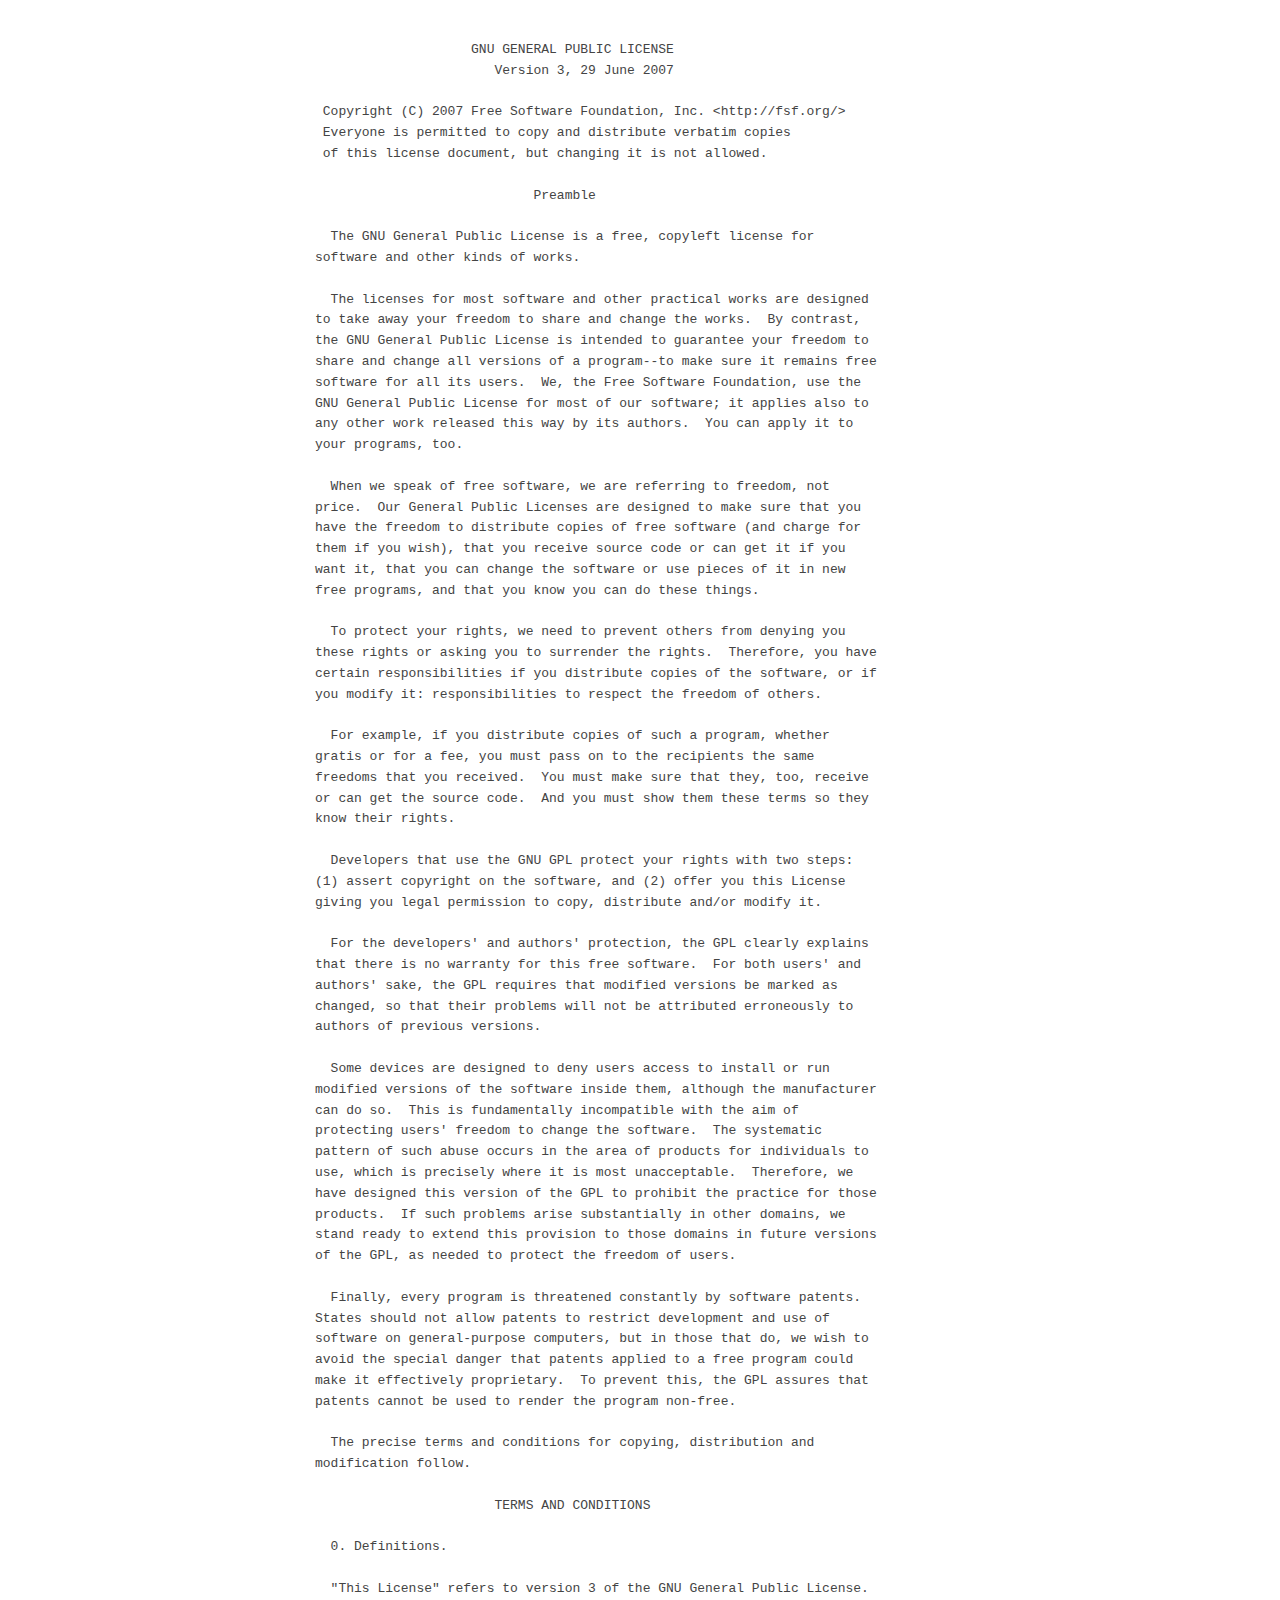
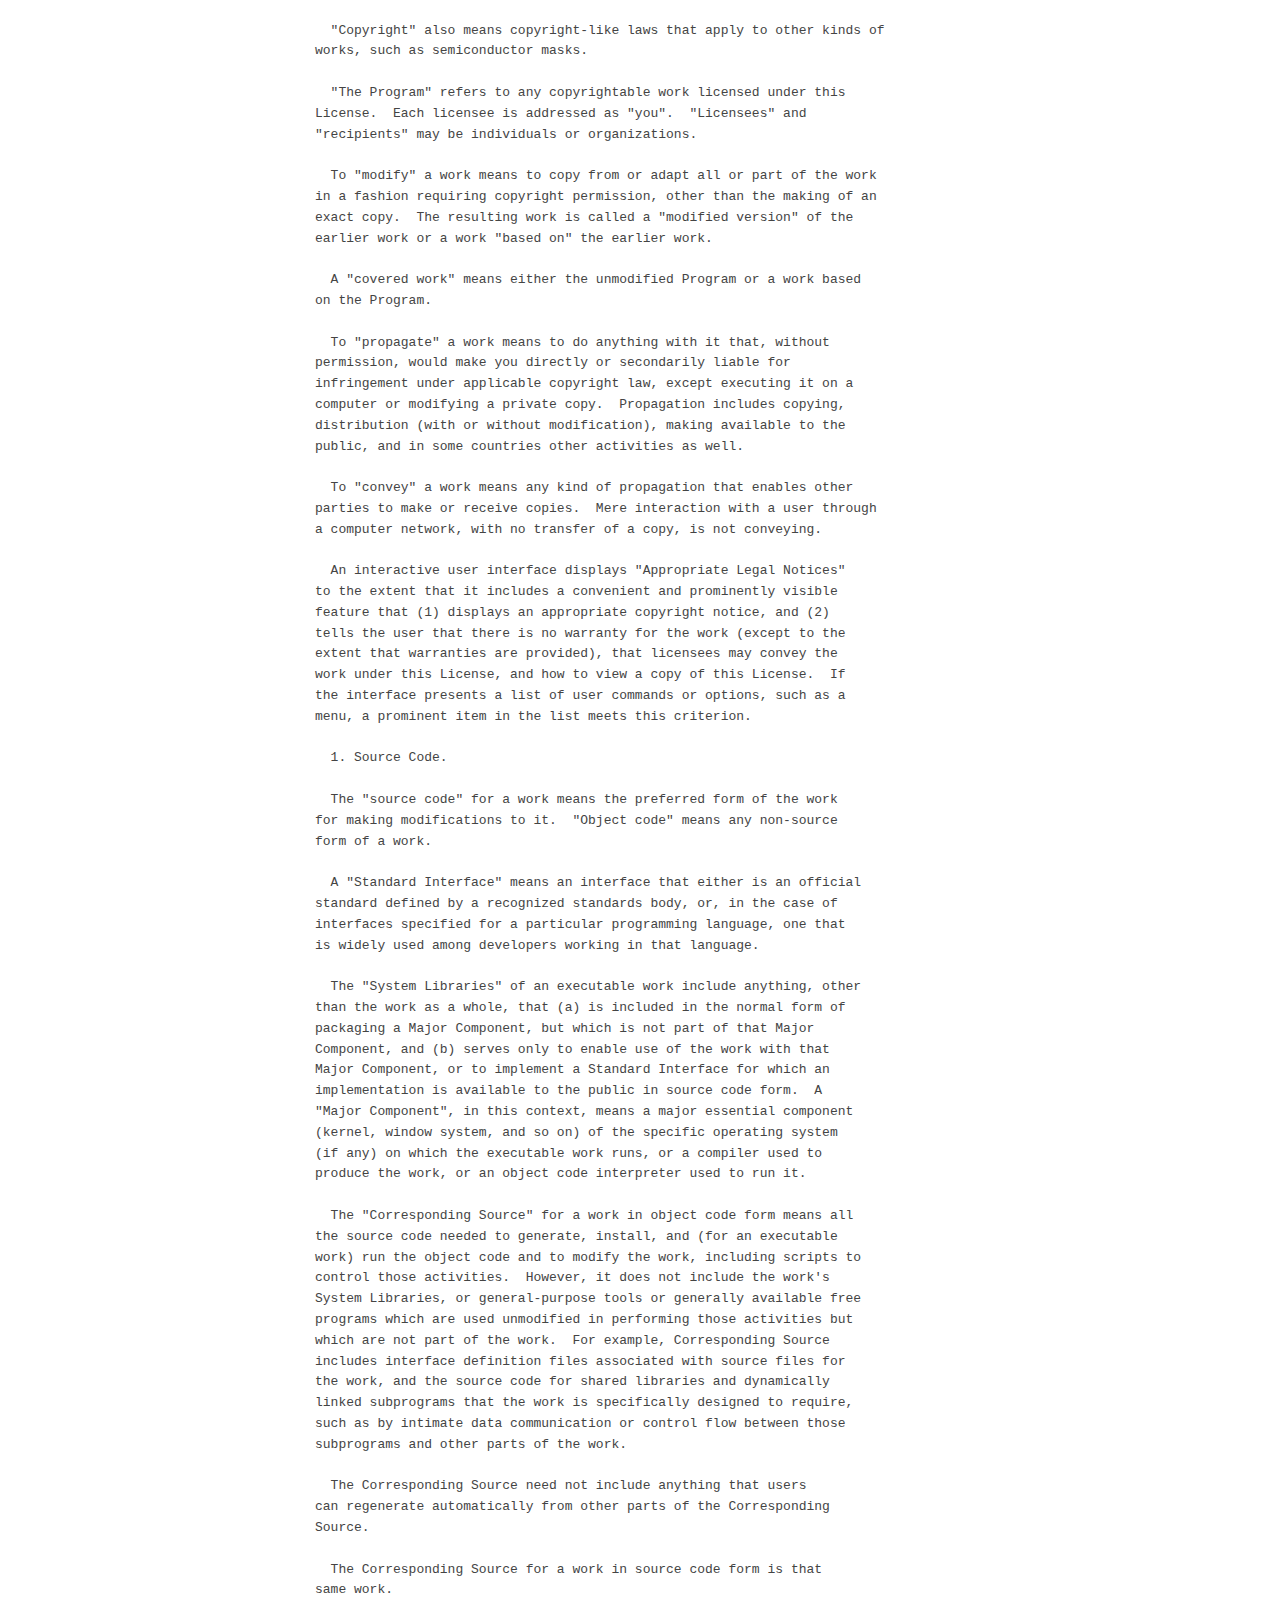
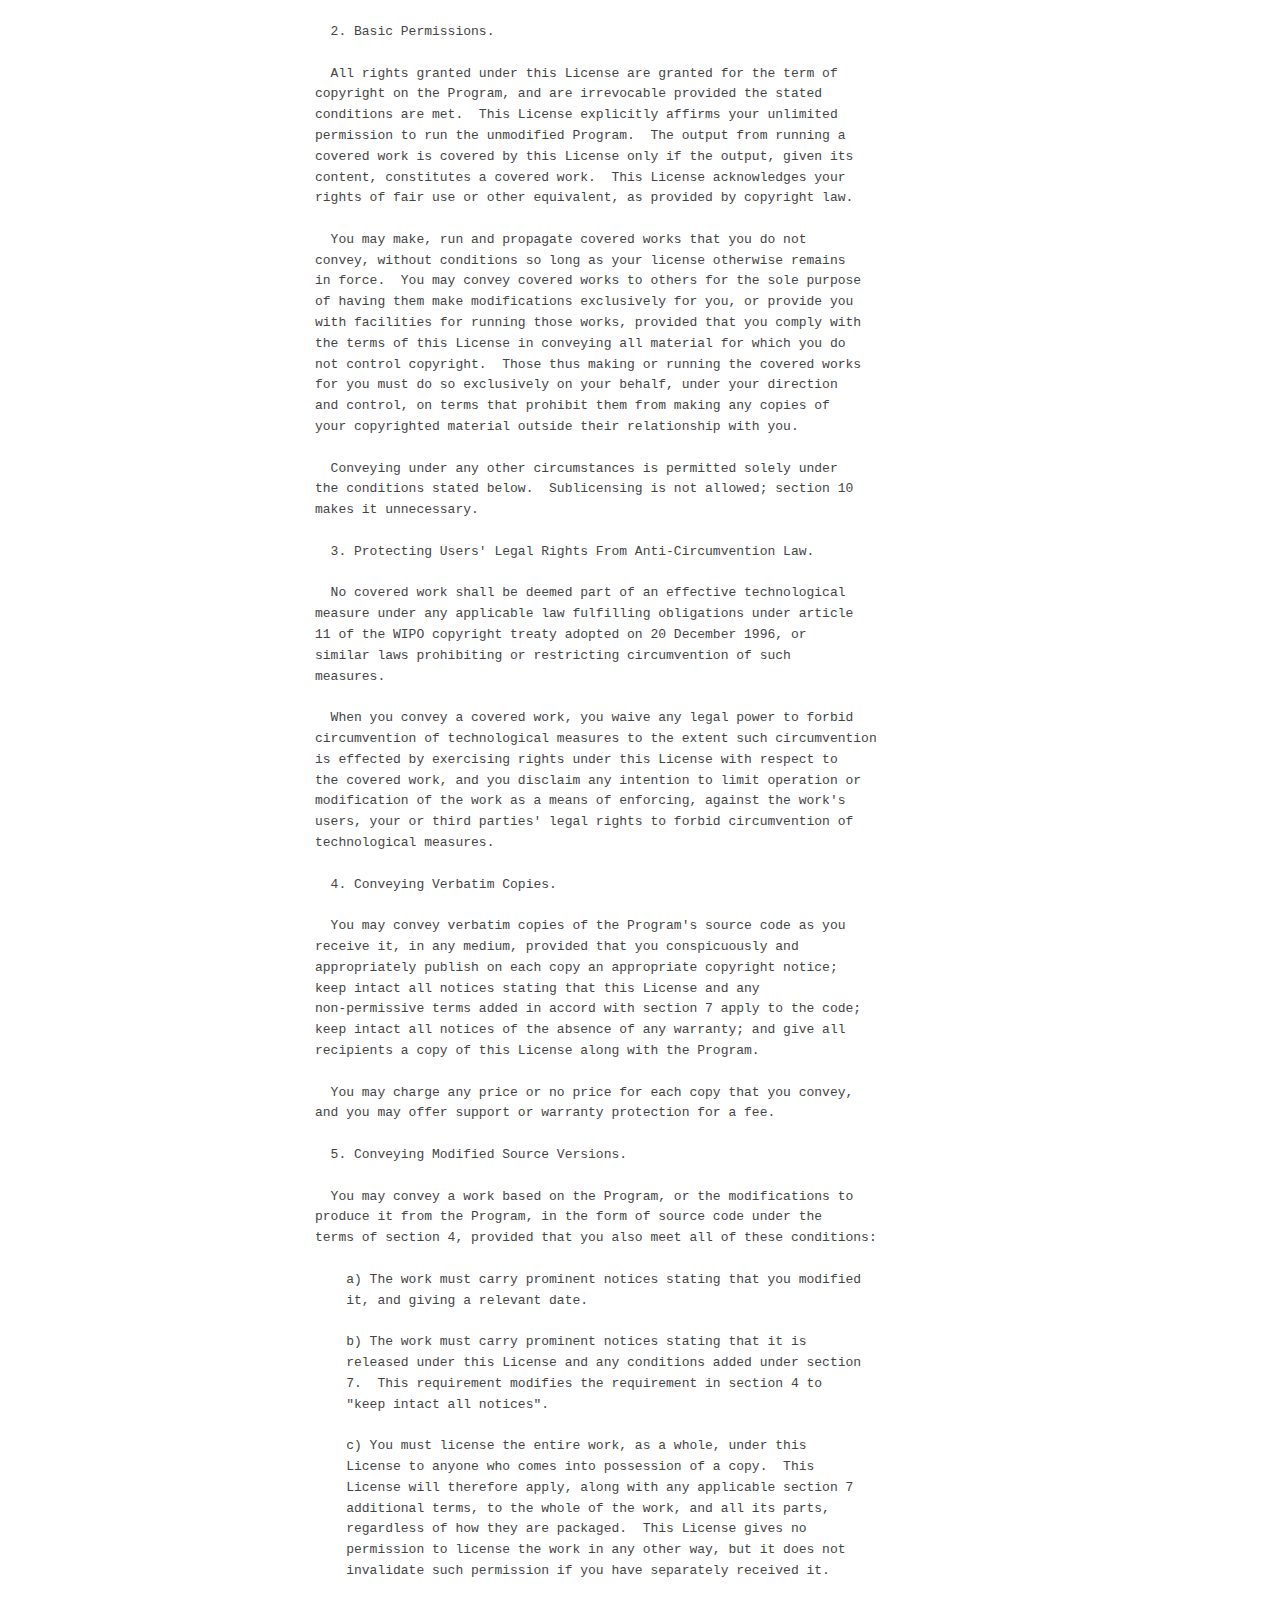
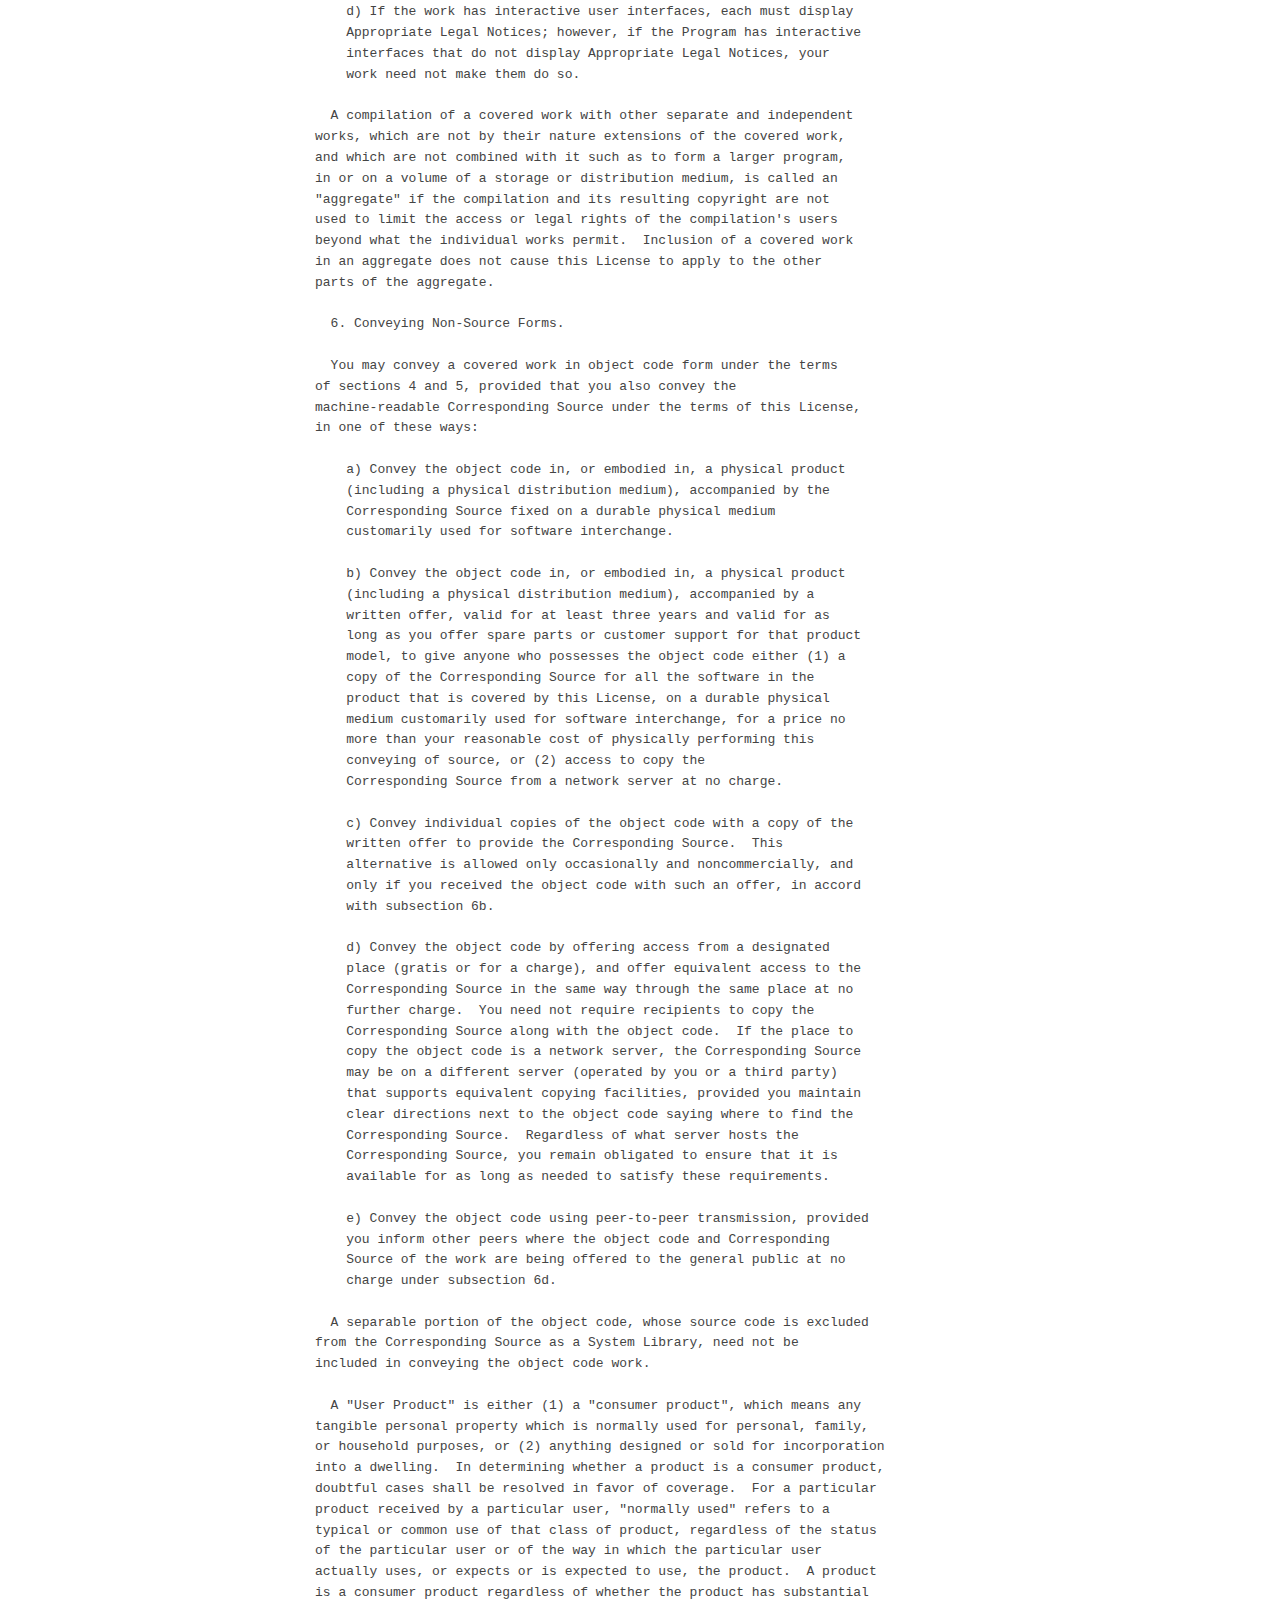
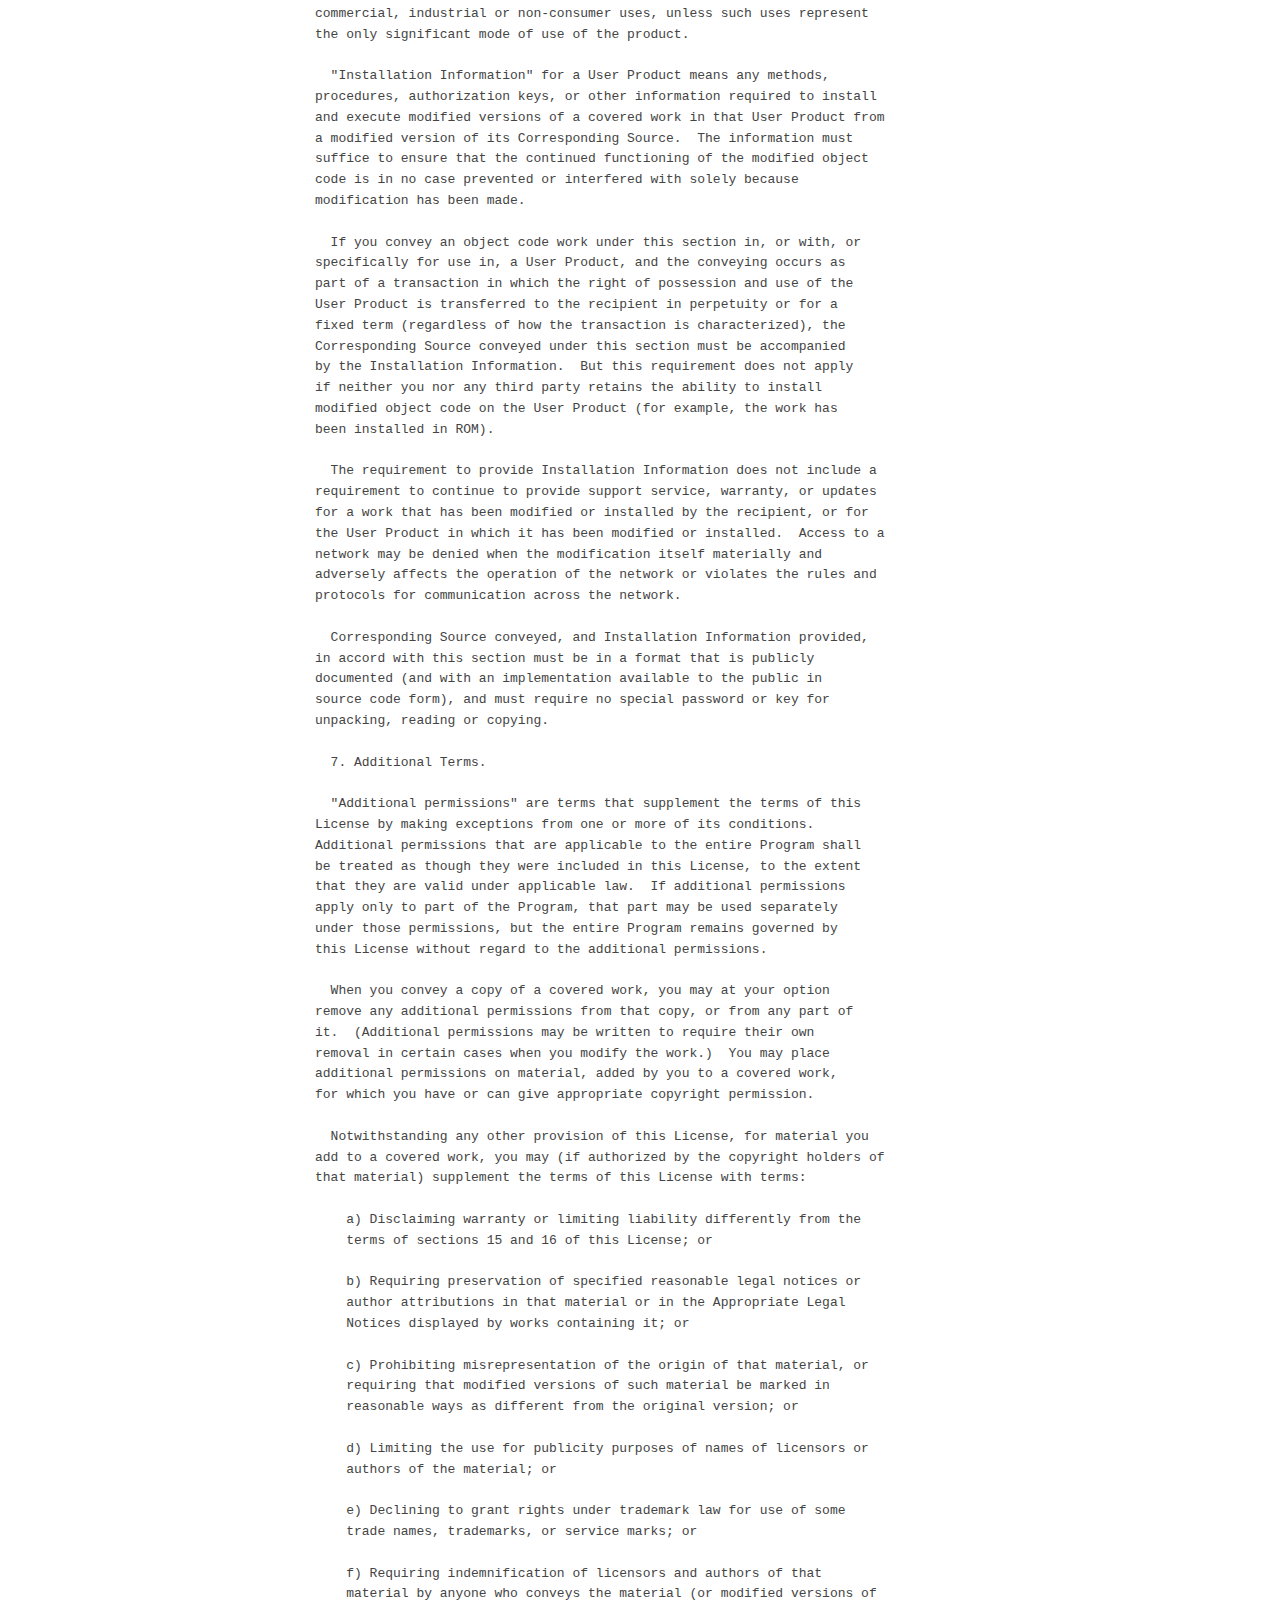
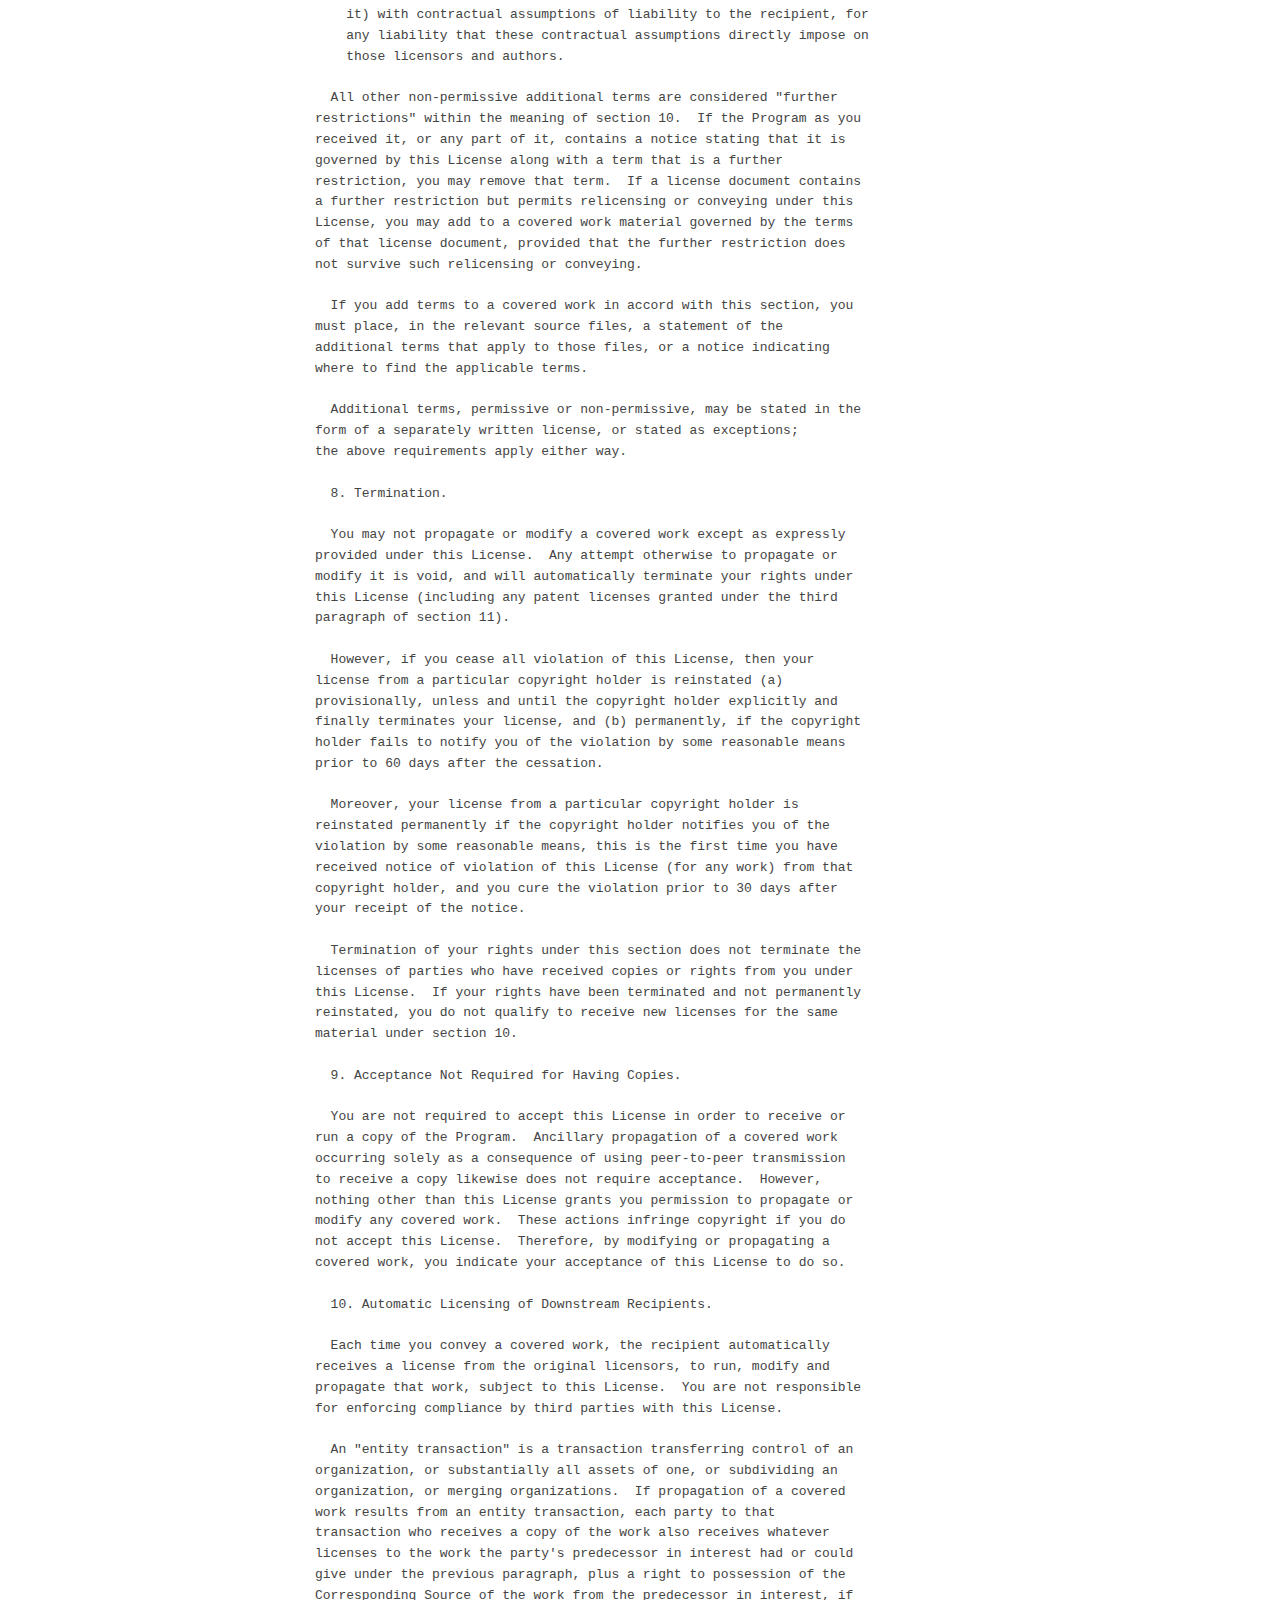
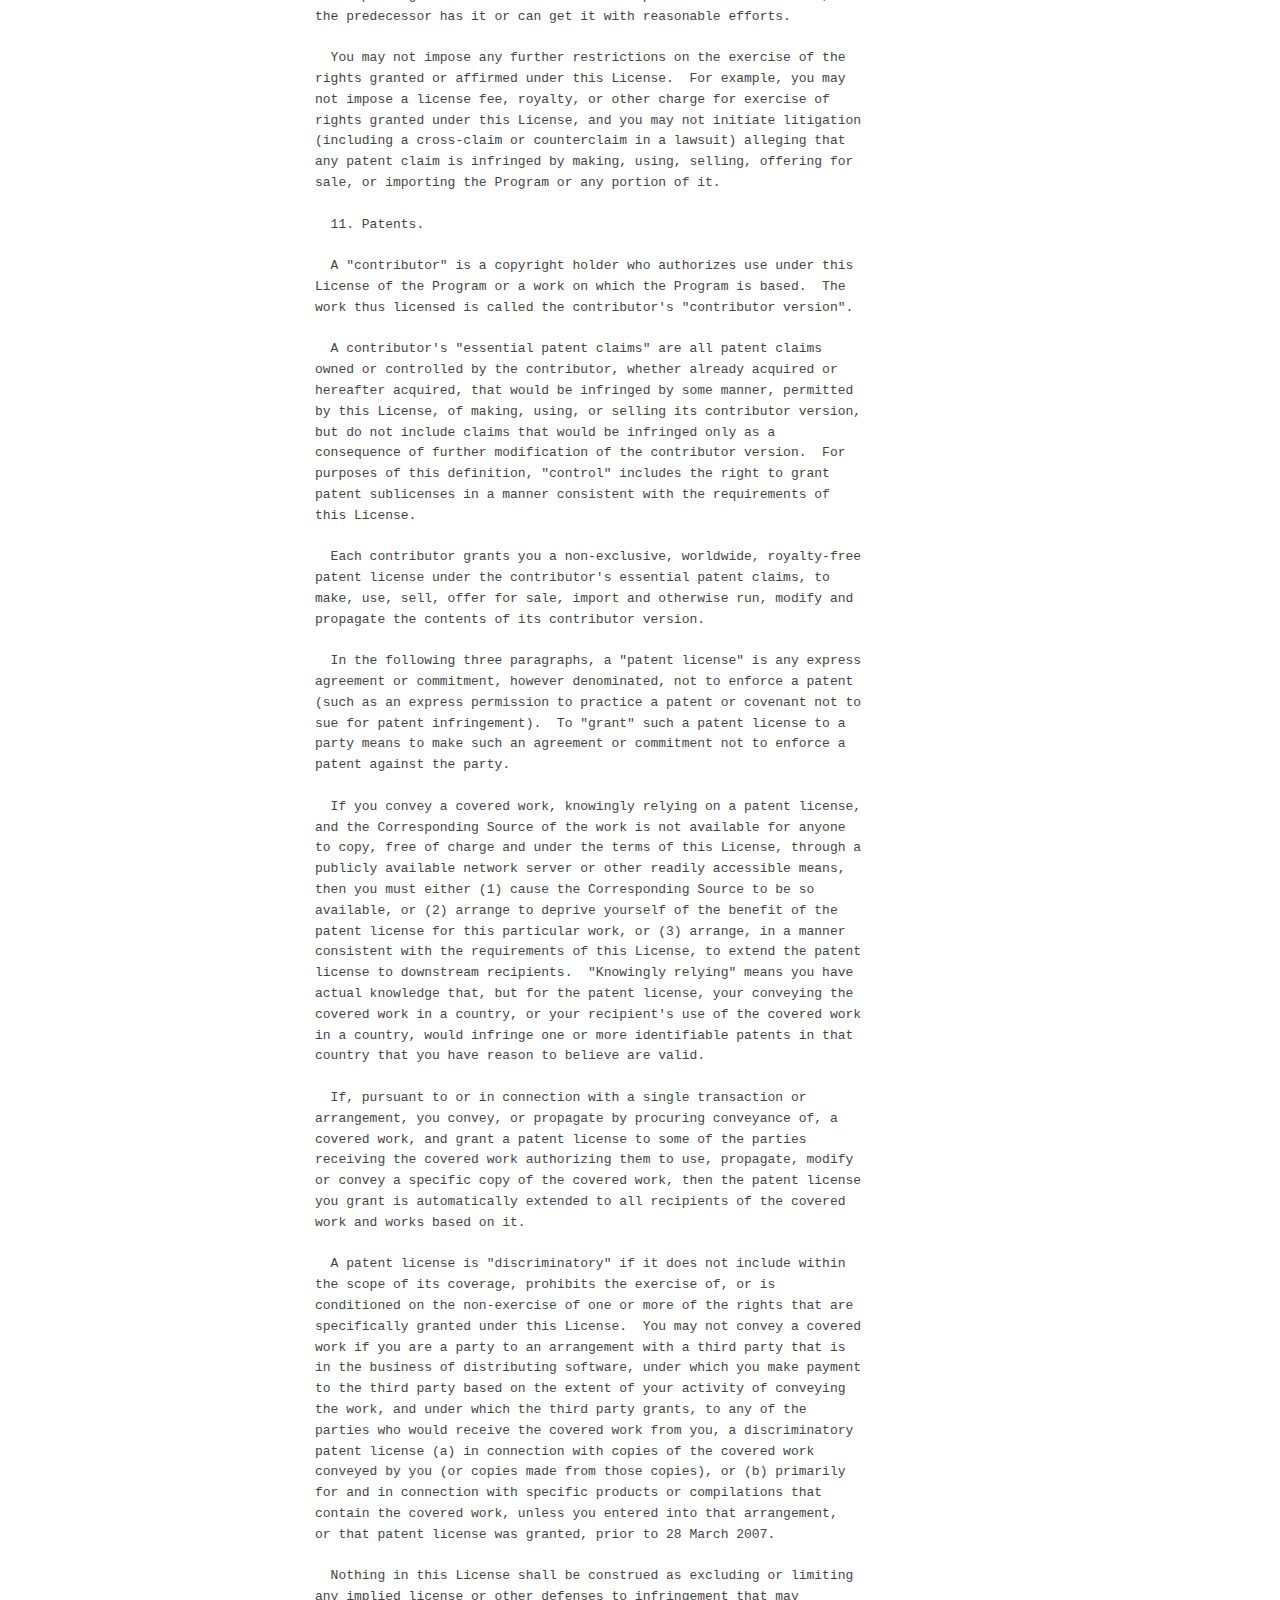
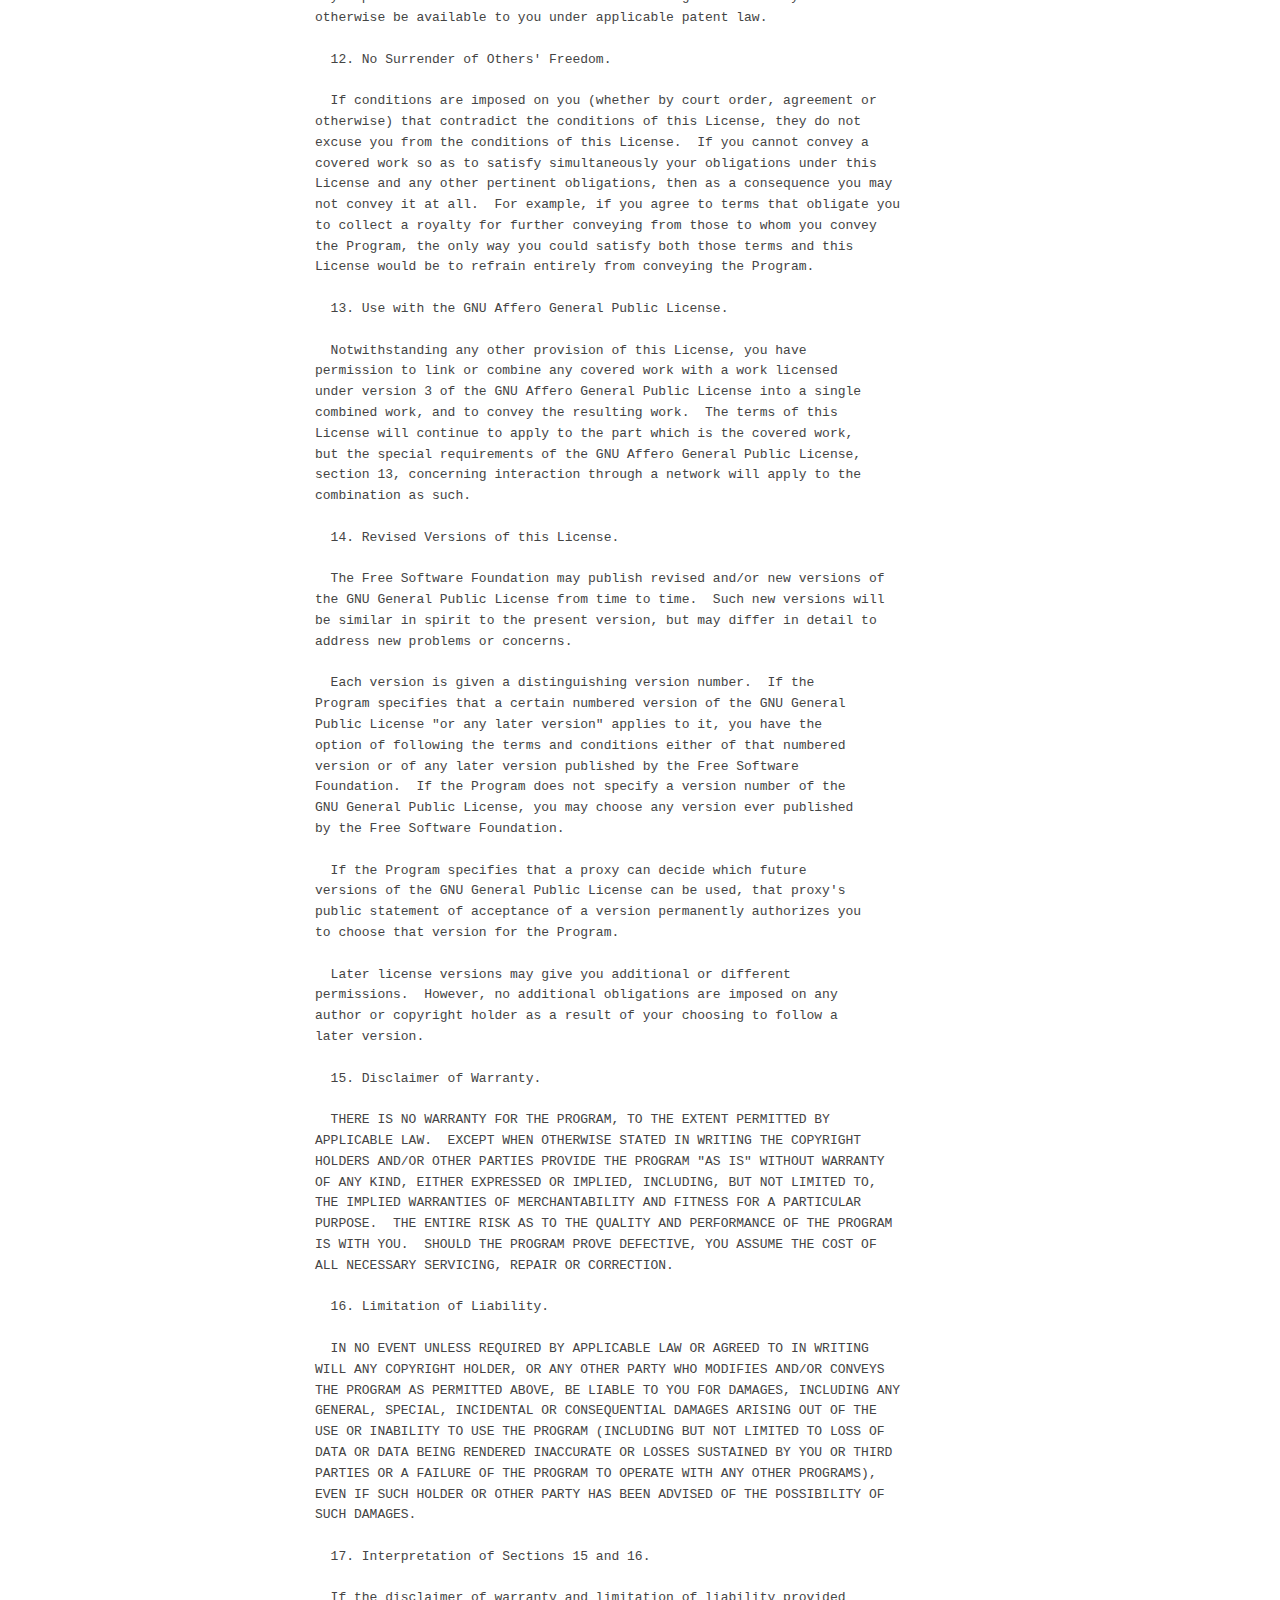
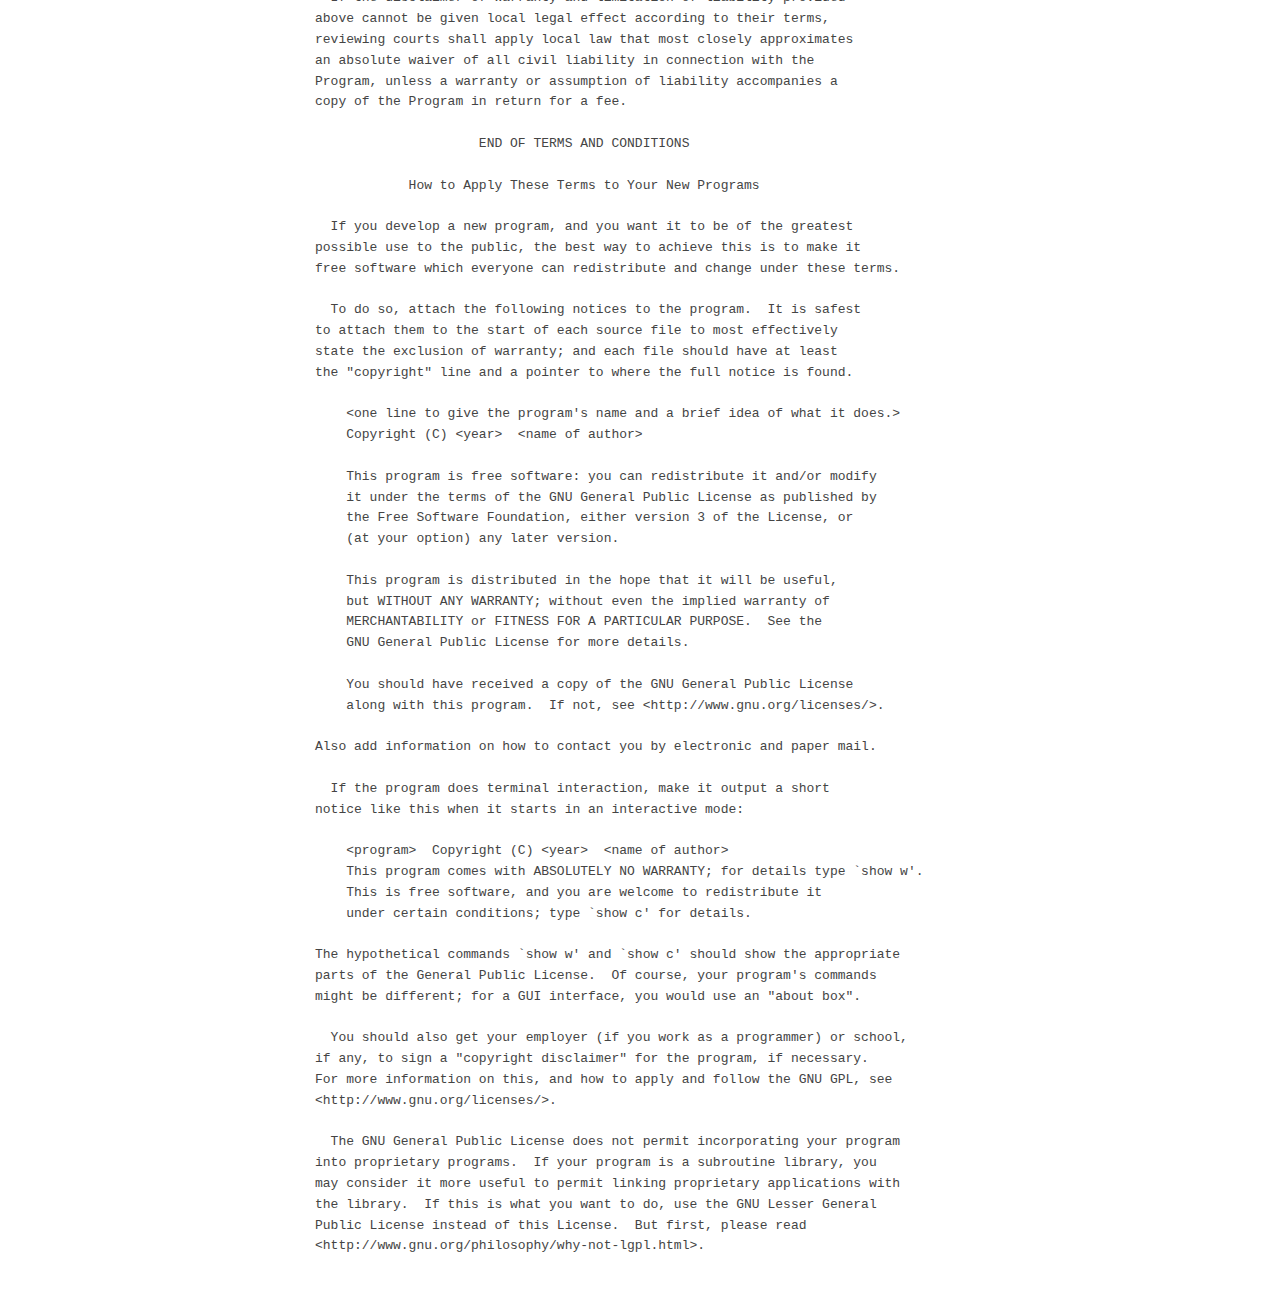
<file: LICENSE.html>
<!DOCTYPE HTML PUBLIC "-//W3C//DTD HTML 4.0 Transitional//EN">
<html>
<head>
  <meta name="viewport" content="width=device-width, initial-scale=1, user-scalable=no" />
	<meta http-equiv="content-type" content="text/html; charset=utf-8"/>
	<title>License</title>
	<style type="text/css">
    body{margin:40px auto;
    max-width:650px;
    line-height:1.6;
    font-family: "AR PL SungtiL GB", monospace
    /*font-family:"Courier New", Courier, monospace;*/
    font-size:18px;
    color:#444;
   }
    h1,h2,h3{
    line-height:1.2}
  </style>
</head>
<body lang="en-US" dir="ltr">
<pre>                    GNU GENERAL PUBLIC LICENSE
                       Version 3, 29 June 2007

 Copyright (C) 2007 Free Software Foundation, Inc. &lt;http://fsf.org/&gt;
 Everyone is permitted to copy and distribute verbatim copies
 of this license document, but changing it is not allowed.

                            Preamble

  The GNU General Public License is a free, copyleft license for
software and other kinds of works.

  The licenses for most software and other practical works are designed
to take away your freedom to share and change the works.  By contrast,
the GNU General Public License is intended to guarantee your freedom to
share and change all versions of a program--to make sure it remains free
software for all its users.  We, the Free Software Foundation, use the
GNU General Public License for most of our software; it applies also to
any other work released this way by its authors.  You can apply it to
your programs, too.

  When we speak of free software, we are referring to freedom, not
price.  Our General Public Licenses are designed to make sure that you
have the freedom to distribute copies of free software (and charge for
them if you wish), that you receive source code or can get it if you
want it, that you can change the software or use pieces of it in new
free programs, and that you know you can do these things.

  To protect your rights, we need to prevent others from denying you
these rights or asking you to surrender the rights.  Therefore, you have
certain responsibilities if you distribute copies of the software, or if
you modify it: responsibilities to respect the freedom of others.

  For example, if you distribute copies of such a program, whether
gratis or for a fee, you must pass on to the recipients the same
freedoms that you received.  You must make sure that they, too, receive
or can get the source code.  And you must show them these terms so they
know their rights.

  Developers that use the GNU GPL protect your rights with two steps:
(1) assert copyright on the software, and (2) offer you this License
giving you legal permission to copy, distribute and/or modify it.

  For the developers' and authors' protection, the GPL clearly explains
that there is no warranty for this free software.  For both users' and
authors' sake, the GPL requires that modified versions be marked as
changed, so that their problems will not be attributed erroneously to
authors of previous versions.

  Some devices are designed to deny users access to install or run
modified versions of the software inside them, although the manufacturer
can do so.  This is fundamentally incompatible with the aim of
protecting users' freedom to change the software.  The systematic
pattern of such abuse occurs in the area of products for individuals to
use, which is precisely where it is most unacceptable.  Therefore, we
have designed this version of the GPL to prohibit the practice for those
products.  If such problems arise substantially in other domains, we
stand ready to extend this provision to those domains in future versions
of the GPL, as needed to protect the freedom of users.

  Finally, every program is threatened constantly by software patents.
States should not allow patents to restrict development and use of
software on general-purpose computers, but in those that do, we wish to
avoid the special danger that patents applied to a free program could
make it effectively proprietary.  To prevent this, the GPL assures that
patents cannot be used to render the program non-free.

  The precise terms and conditions for copying, distribution and
modification follow.

                       TERMS AND CONDITIONS

  0. Definitions.

  &quot;This License&quot; refers to version 3 of the GNU General Public License.

  &quot;Copyright&quot; also means copyright-like laws that apply to other kinds of
works, such as semiconductor masks.

  &quot;The Program&quot; refers to any copyrightable work licensed under this
License.  Each licensee is addressed as &quot;you&quot;.  &quot;Licensees&quot; and
&quot;recipients&quot; may be individuals or organizations.

  To &quot;modify&quot; a work means to copy from or adapt all or part of the work
in a fashion requiring copyright permission, other than the making of an
exact copy.  The resulting work is called a &quot;modified version&quot; of the
earlier work or a work &quot;based on&quot; the earlier work.

  A &quot;covered work&quot; means either the unmodified Program or a work based
on the Program.

  To &quot;propagate&quot; a work means to do anything with it that, without
permission, would make you directly or secondarily liable for
infringement under applicable copyright law, except executing it on a
computer or modifying a private copy.  Propagation includes copying,
distribution (with or without modification), making available to the
public, and in some countries other activities as well.

  To &quot;convey&quot; a work means any kind of propagation that enables other
parties to make or receive copies.  Mere interaction with a user through
a computer network, with no transfer of a copy, is not conveying.

  An interactive user interface displays &quot;Appropriate Legal Notices&quot;
to the extent that it includes a convenient and prominently visible
feature that (1) displays an appropriate copyright notice, and (2)
tells the user that there is no warranty for the work (except to the
extent that warranties are provided), that licensees may convey the
work under this License, and how to view a copy of this License.  If
the interface presents a list of user commands or options, such as a
menu, a prominent item in the list meets this criterion.

  1. Source Code.

  The &quot;source code&quot; for a work means the preferred form of the work
for making modifications to it.  &quot;Object code&quot; means any non-source
form of a work.

  A &quot;Standard Interface&quot; means an interface that either is an official
standard defined by a recognized standards body, or, in the case of
interfaces specified for a particular programming language, one that
is widely used among developers working in that language.

  The &quot;System Libraries&quot; of an executable work include anything, other
than the work as a whole, that (a) is included in the normal form of
packaging a Major Component, but which is not part of that Major
Component, and (b) serves only to enable use of the work with that
Major Component, or to implement a Standard Interface for which an
implementation is available to the public in source code form.  A
&quot;Major Component&quot;, in this context, means a major essential component
(kernel, window system, and so on) of the specific operating system
(if any) on which the executable work runs, or a compiler used to
produce the work, or an object code interpreter used to run it.

  The &quot;Corresponding Source&quot; for a work in object code form means all
the source code needed to generate, install, and (for an executable
work) run the object code and to modify the work, including scripts to
control those activities.  However, it does not include the work's
System Libraries, or general-purpose tools or generally available free
programs which are used unmodified in performing those activities but
which are not part of the work.  For example, Corresponding Source
includes interface definition files associated with source files for
the work, and the source code for shared libraries and dynamically
linked subprograms that the work is specifically designed to require,
such as by intimate data communication or control flow between those
subprograms and other parts of the work.

  The Corresponding Source need not include anything that users
can regenerate automatically from other parts of the Corresponding
Source.

  The Corresponding Source for a work in source code form is that
same work.

  2. Basic Permissions.

  All rights granted under this License are granted for the term of
copyright on the Program, and are irrevocable provided the stated
conditions are met.  This License explicitly affirms your unlimited
permission to run the unmodified Program.  The output from running a
covered work is covered by this License only if the output, given its
content, constitutes a covered work.  This License acknowledges your
rights of fair use or other equivalent, as provided by copyright law.

  You may make, run and propagate covered works that you do not
convey, without conditions so long as your license otherwise remains
in force.  You may convey covered works to others for the sole purpose
of having them make modifications exclusively for you, or provide you
with facilities for running those works, provided that you comply with
the terms of this License in conveying all material for which you do
not control copyright.  Those thus making or running the covered works
for you must do so exclusively on your behalf, under your direction
and control, on terms that prohibit them from making any copies of
your copyrighted material outside their relationship with you.

  Conveying under any other circumstances is permitted solely under
the conditions stated below.  Sublicensing is not allowed; section 10
makes it unnecessary.

  3. Protecting Users' Legal Rights From Anti-Circumvention Law.

  No covered work shall be deemed part of an effective technological
measure under any applicable law fulfilling obligations under article
11 of the WIPO copyright treaty adopted on 20 December 1996, or
similar laws prohibiting or restricting circumvention of such
measures.

  When you convey a covered work, you waive any legal power to forbid
circumvention of technological measures to the extent such circumvention
is effected by exercising rights under this License with respect to
the covered work, and you disclaim any intention to limit operation or
modification of the work as a means of enforcing, against the work's
users, your or third parties' legal rights to forbid circumvention of
technological measures.

  4. Conveying Verbatim Copies.

  You may convey verbatim copies of the Program's source code as you
receive it, in any medium, provided that you conspicuously and
appropriately publish on each copy an appropriate copyright notice;
keep intact all notices stating that this License and any
non-permissive terms added in accord with section 7 apply to the code;
keep intact all notices of the absence of any warranty; and give all
recipients a copy of this License along with the Program.

  You may charge any price or no price for each copy that you convey,
and you may offer support or warranty protection for a fee.

  5. Conveying Modified Source Versions.

  You may convey a work based on the Program, or the modifications to
produce it from the Program, in the form of source code under the
terms of section 4, provided that you also meet all of these conditions:

    a) The work must carry prominent notices stating that you modified
    it, and giving a relevant date.

    b) The work must carry prominent notices stating that it is
    released under this License and any conditions added under section
    7.  This requirement modifies the requirement in section 4 to
    &quot;keep intact all notices&quot;.

    c) You must license the entire work, as a whole, under this
    License to anyone who comes into possession of a copy.  This
    License will therefore apply, along with any applicable section 7
    additional terms, to the whole of the work, and all its parts,
    regardless of how they are packaged.  This License gives no
    permission to license the work in any other way, but it does not
    invalidate such permission if you have separately received it.

    d) If the work has interactive user interfaces, each must display
    Appropriate Legal Notices; however, if the Program has interactive
    interfaces that do not display Appropriate Legal Notices, your
    work need not make them do so.

  A compilation of a covered work with other separate and independent
works, which are not by their nature extensions of the covered work,
and which are not combined with it such as to form a larger program,
in or on a volume of a storage or distribution medium, is called an
&quot;aggregate&quot; if the compilation and its resulting copyright are not
used to limit the access or legal rights of the compilation's users
beyond what the individual works permit.  Inclusion of a covered work
in an aggregate does not cause this License to apply to the other
parts of the aggregate.

  6. Conveying Non-Source Forms.

  You may convey a covered work in object code form under the terms
of sections 4 and 5, provided that you also convey the
machine-readable Corresponding Source under the terms of this License,
in one of these ways:

    a) Convey the object code in, or embodied in, a physical product
    (including a physical distribution medium), accompanied by the
    Corresponding Source fixed on a durable physical medium
    customarily used for software interchange.

    b) Convey the object code in, or embodied in, a physical product
    (including a physical distribution medium), accompanied by a
    written offer, valid for at least three years and valid for as
    long as you offer spare parts or customer support for that product
    model, to give anyone who possesses the object code either (1) a
    copy of the Corresponding Source for all the software in the
    product that is covered by this License, on a durable physical
    medium customarily used for software interchange, for a price no
    more than your reasonable cost of physically performing this
    conveying of source, or (2) access to copy the
    Corresponding Source from a network server at no charge.

    c) Convey individual copies of the object code with a copy of the
    written offer to provide the Corresponding Source.  This
    alternative is allowed only occasionally and noncommercially, and
    only if you received the object code with such an offer, in accord
    with subsection 6b.

    d) Convey the object code by offering access from a designated
    place (gratis or for a charge), and offer equivalent access to the
    Corresponding Source in the same way through the same place at no
    further charge.  You need not require recipients to copy the
    Corresponding Source along with the object code.  If the place to
    copy the object code is a network server, the Corresponding Source
    may be on a different server (operated by you or a third party)
    that supports equivalent copying facilities, provided you maintain
    clear directions next to the object code saying where to find the
    Corresponding Source.  Regardless of what server hosts the
    Corresponding Source, you remain obligated to ensure that it is
    available for as long as needed to satisfy these requirements.

    e) Convey the object code using peer-to-peer transmission, provided
    you inform other peers where the object code and Corresponding
    Source of the work are being offered to the general public at no
    charge under subsection 6d.

  A separable portion of the object code, whose source code is excluded
from the Corresponding Source as a System Library, need not be
included in conveying the object code work.

  A &quot;User Product&quot; is either (1) a &quot;consumer product&quot;, which means any
tangible personal property which is normally used for personal, family,
or household purposes, or (2) anything designed or sold for incorporation
into a dwelling.  In determining whether a product is a consumer product,
doubtful cases shall be resolved in favor of coverage.  For a particular
product received by a particular user, &quot;normally used&quot; refers to a
typical or common use of that class of product, regardless of the status
of the particular user or of the way in which the particular user
actually uses, or expects or is expected to use, the product.  A product
is a consumer product regardless of whether the product has substantial
commercial, industrial or non-consumer uses, unless such uses represent
the only significant mode of use of the product.

  &quot;Installation Information&quot; for a User Product means any methods,
procedures, authorization keys, or other information required to install
and execute modified versions of a covered work in that User Product from
a modified version of its Corresponding Source.  The information must
suffice to ensure that the continued functioning of the modified object
code is in no case prevented or interfered with solely because
modification has been made.

  If you convey an object code work under this section in, or with, or
specifically for use in, a User Product, and the conveying occurs as
part of a transaction in which the right of possession and use of the
User Product is transferred to the recipient in perpetuity or for a
fixed term (regardless of how the transaction is characterized), the
Corresponding Source conveyed under this section must be accompanied
by the Installation Information.  But this requirement does not apply
if neither you nor any third party retains the ability to install
modified object code on the User Product (for example, the work has
been installed in ROM).

  The requirement to provide Installation Information does not include a
requirement to continue to provide support service, warranty, or updates
for a work that has been modified or installed by the recipient, or for
the User Product in which it has been modified or installed.  Access to a
network may be denied when the modification itself materially and
adversely affects the operation of the network or violates the rules and
protocols for communication across the network.

  Corresponding Source conveyed, and Installation Information provided,
in accord with this section must be in a format that is publicly
documented (and with an implementation available to the public in
source code form), and must require no special password or key for
unpacking, reading or copying.

  7. Additional Terms.

  &quot;Additional permissions&quot; are terms that supplement the terms of this
License by making exceptions from one or more of its conditions.
Additional permissions that are applicable to the entire Program shall
be treated as though they were included in this License, to the extent
that they are valid under applicable law.  If additional permissions
apply only to part of the Program, that part may be used separately
under those permissions, but the entire Program remains governed by
this License without regard to the additional permissions.

  When you convey a copy of a covered work, you may at your option
remove any additional permissions from that copy, or from any part of
it.  (Additional permissions may be written to require their own
removal in certain cases when you modify the work.)  You may place
additional permissions on material, added by you to a covered work,
for which you have or can give appropriate copyright permission.

  Notwithstanding any other provision of this License, for material you
add to a covered work, you may (if authorized by the copyright holders of
that material) supplement the terms of this License with terms:

    a) Disclaiming warranty or limiting liability differently from the
    terms of sections 15 and 16 of this License; or

    b) Requiring preservation of specified reasonable legal notices or
    author attributions in that material or in the Appropriate Legal
    Notices displayed by works containing it; or

    c) Prohibiting misrepresentation of the origin of that material, or
    requiring that modified versions of such material be marked in
    reasonable ways as different from the original version; or

    d) Limiting the use for publicity purposes of names of licensors or
    authors of the material; or

    e) Declining to grant rights under trademark law for use of some
    trade names, trademarks, or service marks; or

    f) Requiring indemnification of licensors and authors of that
    material by anyone who conveys the material (or modified versions of
    it) with contractual assumptions of liability to the recipient, for
    any liability that these contractual assumptions directly impose on
    those licensors and authors.

  All other non-permissive additional terms are considered &quot;further
restrictions&quot; within the meaning of section 10.  If the Program as you
received it, or any part of it, contains a notice stating that it is
governed by this License along with a term that is a further
restriction, you may remove that term.  If a license document contains
a further restriction but permits relicensing or conveying under this
License, you may add to a covered work material governed by the terms
of that license document, provided that the further restriction does
not survive such relicensing or conveying.

  If you add terms to a covered work in accord with this section, you
must place, in the relevant source files, a statement of the
additional terms that apply to those files, or a notice indicating
where to find the applicable terms.

  Additional terms, permissive or non-permissive, may be stated in the
form of a separately written license, or stated as exceptions;
the above requirements apply either way.

  8. Termination.

  You may not propagate or modify a covered work except as expressly
provided under this License.  Any attempt otherwise to propagate or
modify it is void, and will automatically terminate your rights under
this License (including any patent licenses granted under the third
paragraph of section 11).

  However, if you cease all violation of this License, then your
license from a particular copyright holder is reinstated (a)
provisionally, unless and until the copyright holder explicitly and
finally terminates your license, and (b) permanently, if the copyright
holder fails to notify you of the violation by some reasonable means
prior to 60 days after the cessation.

  Moreover, your license from a particular copyright holder is
reinstated permanently if the copyright holder notifies you of the
violation by some reasonable means, this is the first time you have
received notice of violation of this License (for any work) from that
copyright holder, and you cure the violation prior to 30 days after
your receipt of the notice.

  Termination of your rights under this section does not terminate the
licenses of parties who have received copies or rights from you under
this License.  If your rights have been terminated and not permanently
reinstated, you do not qualify to receive new licenses for the same
material under section 10.

  9. Acceptance Not Required for Having Copies.

  You are not required to accept this License in order to receive or
run a copy of the Program.  Ancillary propagation of a covered work
occurring solely as a consequence of using peer-to-peer transmission
to receive a copy likewise does not require acceptance.  However,
nothing other than this License grants you permission to propagate or
modify any covered work.  These actions infringe copyright if you do
not accept this License.  Therefore, by modifying or propagating a
covered work, you indicate your acceptance of this License to do so.

  10. Automatic Licensing of Downstream Recipients.

  Each time you convey a covered work, the recipient automatically
receives a license from the original licensors, to run, modify and
propagate that work, subject to this License.  You are not responsible
for enforcing compliance by third parties with this License.

  An &quot;entity transaction&quot; is a transaction transferring control of an
organization, or substantially all assets of one, or subdividing an
organization, or merging organizations.  If propagation of a covered
work results from an entity transaction, each party to that
transaction who receives a copy of the work also receives whatever
licenses to the work the party's predecessor in interest had or could
give under the previous paragraph, plus a right to possession of the
Corresponding Source of the work from the predecessor in interest, if
the predecessor has it or can get it with reasonable efforts.

  You may not impose any further restrictions on the exercise of the
rights granted or affirmed under this License.  For example, you may
not impose a license fee, royalty, or other charge for exercise of
rights granted under this License, and you may not initiate litigation
(including a cross-claim or counterclaim in a lawsuit) alleging that
any patent claim is infringed by making, using, selling, offering for
sale, or importing the Program or any portion of it.

  11. Patents.

  A &quot;contributor&quot; is a copyright holder who authorizes use under this
License of the Program or a work on which the Program is based.  The
work thus licensed is called the contributor's &quot;contributor version&quot;.

  A contributor's &quot;essential patent claims&quot; are all patent claims
owned or controlled by the contributor, whether already acquired or
hereafter acquired, that would be infringed by some manner, permitted
by this License, of making, using, or selling its contributor version,
but do not include claims that would be infringed only as a
consequence of further modification of the contributor version.  For
purposes of this definition, &quot;control&quot; includes the right to grant
patent sublicenses in a manner consistent with the requirements of
this License.

  Each contributor grants you a non-exclusive, worldwide, royalty-free
patent license under the contributor's essential patent claims, to
make, use, sell, offer for sale, import and otherwise run, modify and
propagate the contents of its contributor version.

  In the following three paragraphs, a &quot;patent license&quot; is any express
agreement or commitment, however denominated, not to enforce a patent
(such as an express permission to practice a patent or covenant not to
sue for patent infringement).  To &quot;grant&quot; such a patent license to a
party means to make such an agreement or commitment not to enforce a
patent against the party.

  If you convey a covered work, knowingly relying on a patent license,
and the Corresponding Source of the work is not available for anyone
to copy, free of charge and under the terms of this License, through a
publicly available network server or other readily accessible means,
then you must either (1) cause the Corresponding Source to be so
available, or (2) arrange to deprive yourself of the benefit of the
patent license for this particular work, or (3) arrange, in a manner
consistent with the requirements of this License, to extend the patent
license to downstream recipients.  &quot;Knowingly relying&quot; means you have
actual knowledge that, but for the patent license, your conveying the
covered work in a country, or your recipient's use of the covered work
in a country, would infringe one or more identifiable patents in that
country that you have reason to believe are valid.

  If, pursuant to or in connection with a single transaction or
arrangement, you convey, or propagate by procuring conveyance of, a
covered work, and grant a patent license to some of the parties
receiving the covered work authorizing them to use, propagate, modify
or convey a specific copy of the covered work, then the patent license
you grant is automatically extended to all recipients of the covered
work and works based on it.

  A patent license is &quot;discriminatory&quot; if it does not include within
the scope of its coverage, prohibits the exercise of, or is
conditioned on the non-exercise of one or more of the rights that are
specifically granted under this License.  You may not convey a covered
work if you are a party to an arrangement with a third party that is
in the business of distributing software, under which you make payment
to the third party based on the extent of your activity of conveying
the work, and under which the third party grants, to any of the
parties who would receive the covered work from you, a discriminatory
patent license (a) in connection with copies of the covered work
conveyed by you (or copies made from those copies), or (b) primarily
for and in connection with specific products or compilations that
contain the covered work, unless you entered into that arrangement,
or that patent license was granted, prior to 28 March 2007.

  Nothing in this License shall be construed as excluding or limiting
any implied license or other defenses to infringement that may
otherwise be available to you under applicable patent law.

  12. No Surrender of Others' Freedom.

  If conditions are imposed on you (whether by court order, agreement or
otherwise) that contradict the conditions of this License, they do not
excuse you from the conditions of this License.  If you cannot convey a
covered work so as to satisfy simultaneously your obligations under this
License and any other pertinent obligations, then as a consequence you may
not convey it at all.  For example, if you agree to terms that obligate you
to collect a royalty for further conveying from those to whom you convey
the Program, the only way you could satisfy both those terms and this
License would be to refrain entirely from conveying the Program.

  13. Use with the GNU Affero General Public License.

  Notwithstanding any other provision of this License, you have
permission to link or combine any covered work with a work licensed
under version 3 of the GNU Affero General Public License into a single
combined work, and to convey the resulting work.  The terms of this
License will continue to apply to the part which is the covered work,
but the special requirements of the GNU Affero General Public License,
section 13, concerning interaction through a network will apply to the
combination as such.

  14. Revised Versions of this License.

  The Free Software Foundation may publish revised and/or new versions of
the GNU General Public License from time to time.  Such new versions will
be similar in spirit to the present version, but may differ in detail to
address new problems or concerns.

  Each version is given a distinguishing version number.  If the
Program specifies that a certain numbered version of the GNU General
Public License &quot;or any later version&quot; applies to it, you have the
option of following the terms and conditions either of that numbered
version or of any later version published by the Free Software
Foundation.  If the Program does not specify a version number of the
GNU General Public License, you may choose any version ever published
by the Free Software Foundation.

  If the Program specifies that a proxy can decide which future
versions of the GNU General Public License can be used, that proxy's
public statement of acceptance of a version permanently authorizes you
to choose that version for the Program.

  Later license versions may give you additional or different
permissions.  However, no additional obligations are imposed on any
author or copyright holder as a result of your choosing to follow a
later version.

  15. Disclaimer of Warranty.

  THERE IS NO WARRANTY FOR THE PROGRAM, TO THE EXTENT PERMITTED BY
APPLICABLE LAW.  EXCEPT WHEN OTHERWISE STATED IN WRITING THE COPYRIGHT
HOLDERS AND/OR OTHER PARTIES PROVIDE THE PROGRAM &quot;AS IS&quot; WITHOUT WARRANTY
OF ANY KIND, EITHER EXPRESSED OR IMPLIED, INCLUDING, BUT NOT LIMITED TO,
THE IMPLIED WARRANTIES OF MERCHANTABILITY AND FITNESS FOR A PARTICULAR
PURPOSE.  THE ENTIRE RISK AS TO THE QUALITY AND PERFORMANCE OF THE PROGRAM
IS WITH YOU.  SHOULD THE PROGRAM PROVE DEFECTIVE, YOU ASSUME THE COST OF
ALL NECESSARY SERVICING, REPAIR OR CORRECTION.

  16. Limitation of Liability.

  IN NO EVENT UNLESS REQUIRED BY APPLICABLE LAW OR AGREED TO IN WRITING
WILL ANY COPYRIGHT HOLDER, OR ANY OTHER PARTY WHO MODIFIES AND/OR CONVEYS
THE PROGRAM AS PERMITTED ABOVE, BE LIABLE TO YOU FOR DAMAGES, INCLUDING ANY
GENERAL, SPECIAL, INCIDENTAL OR CONSEQUENTIAL DAMAGES ARISING OUT OF THE
USE OR INABILITY TO USE THE PROGRAM (INCLUDING BUT NOT LIMITED TO LOSS OF
DATA OR DATA BEING RENDERED INACCURATE OR LOSSES SUSTAINED BY YOU OR THIRD
PARTIES OR A FAILURE OF THE PROGRAM TO OPERATE WITH ANY OTHER PROGRAMS),
EVEN IF SUCH HOLDER OR OTHER PARTY HAS BEEN ADVISED OF THE POSSIBILITY OF
SUCH DAMAGES.

  17. Interpretation of Sections 15 and 16.

  If the disclaimer of warranty and limitation of liability provided
above cannot be given local legal effect according to their terms,
reviewing courts shall apply local law that most closely approximates
an absolute waiver of all civil liability in connection with the
Program, unless a warranty or assumption of liability accompanies a
copy of the Program in return for a fee.

                     END OF TERMS AND CONDITIONS

            How to Apply These Terms to Your New Programs

  If you develop a new program, and you want it to be of the greatest
possible use to the public, the best way to achieve this is to make it
free software which everyone can redistribute and change under these terms.

  To do so, attach the following notices to the program.  It is safest
to attach them to the start of each source file to most effectively
state the exclusion of warranty; and each file should have at least
the &quot;copyright&quot; line and a pointer to where the full notice is found.

    &lt;one line to give the program's name and a brief idea of what it does.&gt;
    Copyright (C) &lt;year&gt;  &lt;name of author&gt;

    This program is free software: you can redistribute it and/or modify
    it under the terms of the GNU General Public License as published by
    the Free Software Foundation, either version 3 of the License, or
    (at your option) any later version.

    This program is distributed in the hope that it will be useful,
    but WITHOUT ANY WARRANTY; without even the implied warranty of
    MERCHANTABILITY or FITNESS FOR A PARTICULAR PURPOSE.  See the
    GNU General Public License for more details.

    You should have received a copy of the GNU General Public License
    along with this program.  If not, see &lt;http://www.gnu.org/licenses/&gt;.

Also add information on how to contact you by electronic and paper mail.

  If the program does terminal interaction, make it output a short
notice like this when it starts in an interactive mode:

    &lt;program&gt;  Copyright (C) &lt;year&gt;  &lt;name of author&gt;
    This program comes with ABSOLUTELY NO WARRANTY; for details type `show w'.
    This is free software, and you are welcome to redistribute it
    under certain conditions; type `show c' for details.

The hypothetical commands `show w' and `show c' should show the appropriate
parts of the General Public License.  Of course, your program's commands
might be different; for a GUI interface, you would use an &quot;about box&quot;.

  You should also get your employer (if you work as a programmer) or school,
if any, to sign a &quot;copyright disclaimer&quot; for the program, if necessary.
For more information on this, and how to apply and follow the GNU GPL, see
&lt;http://www.gnu.org/licenses/&gt;.

  The GNU General Public License does not permit incorporating your program
into proprietary programs.  If your program is a subroutine library, you
may consider it more useful to permit linking proprietary applications with
the library.  If this is what you want to do, use the GNU Lesser General
Public License instead of this License.  But first, please read
&lt;http://www.gnu.org/philosophy/why-not-lgpl.html&gt;.</pre>
</body>
</html>
</file>
